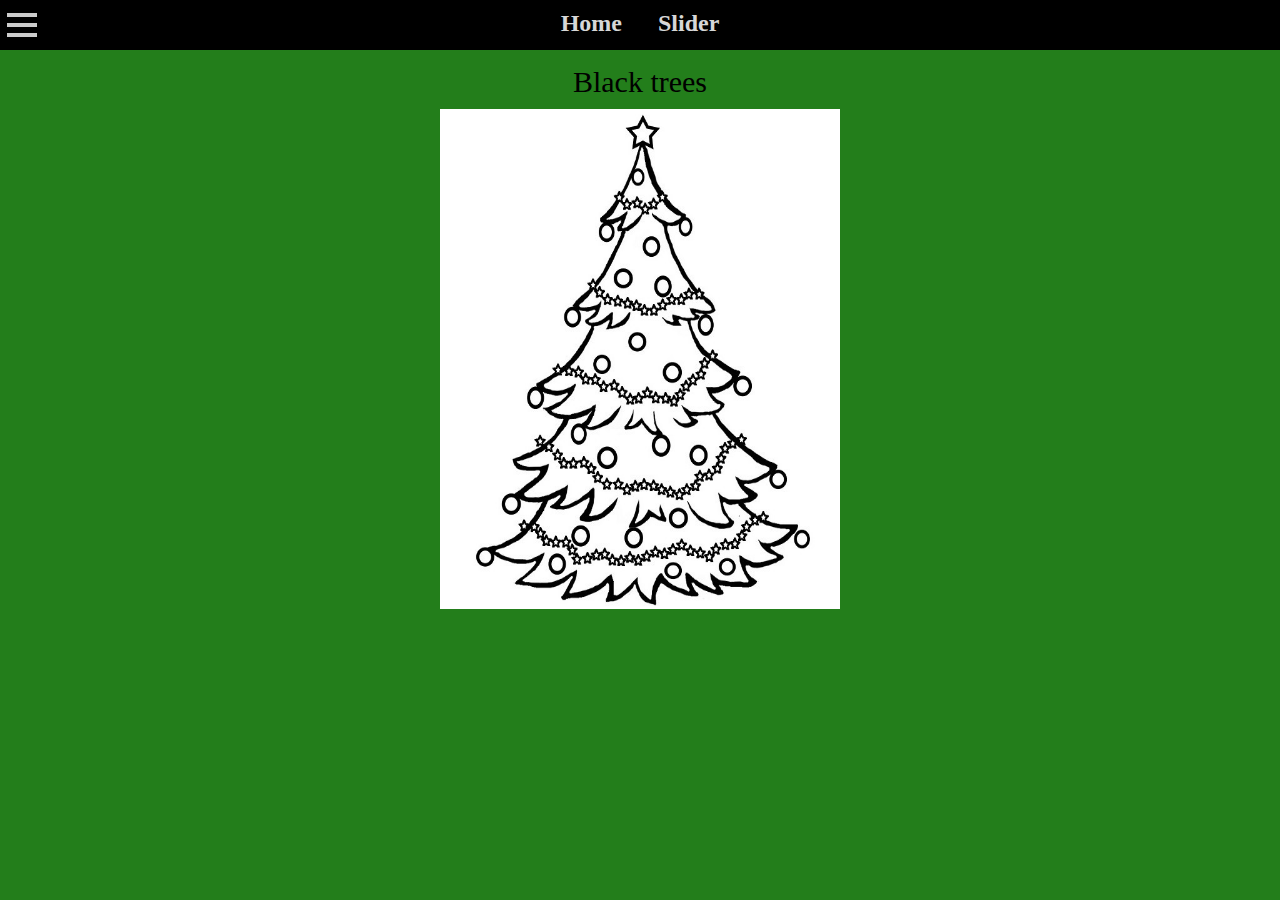
<file: index.html>
<!-- @format -->

<!DOCTYPE html>
<html lang="en">
   <head>
      <meta charset="UTF-8" />
      <meta name="viewport" content="width=device-width, initial-scale=1.0" />
      <link rel="stylesheet" href="style/style.css" />
      <title>Document</title>
   </head>

   <body>
      <div class="wrapper" id="wrapper">
         <div class="header">
            <div class="button-open-bloc" id="button-open-bloc">
               <div class="bar1"></div>
               <div class="bar2"></div>
               <div class="bar3"></div>
            </div>
            <div class="menu" id="menu">
               <div
                  class="menu__buttons menu__buttons__hover"
                  id="menu__buttons"
               >
                  <p>Black trees</p>
               </div>
               <div
                  class="menu__buttons menu__buttons__hover"
                  id="menu__buttons"
               >
                  <p>House trees</p>
               </div>
               <div
                  class="menu__buttons menu__buttons__hover"
                  id="menu__buttons"
               >
                  <p>Picsel trees</p>
               </div>
               <div
                  class="menu__buttons menu__buttons__hover"
                  id="menu__buttons"
               >
                  <p>Usually trees</p>
               </div>
               <div
                  class="menu__buttons menu__buttons__hover"
                  id="menu__buttons"
               >
                  <p>Trees in snow</p>
               </div>
            </div>

            <nav>
               <a href="index.html">Home</a>
               <a href="slider.html">Slider</a>
            </nav>
         </div>
         <div class="contents" id="contents">
            <div class="content" id="content">
               <p>Black trees</p>
               <img src="Image/black.jpg" alt="" />
            </div>
            <div class="content" id="content">
               <p>House trees</p>
               <img src="Image/inHouse.jpg" alt="" />
            </div>
            <div class="content" id="content">
               <p>Picsel trees</p>
               <img src="Image/picsel.jpg" alt="" />
            </div>
            <div class="content" id="content">
               <p>Usually trees</p>
               <img src="Image/usually.jpg" alt="" />
            </div>
            <div class="content" id="content">
               <p>Trees in snow</p>
               <img src="Image/withSnow.jpg" alt="" />
            </div>
         </div>
      </div>
      <script type="text/javascript" src="js/menu.js"></script>
   </body>
</html>
</file>
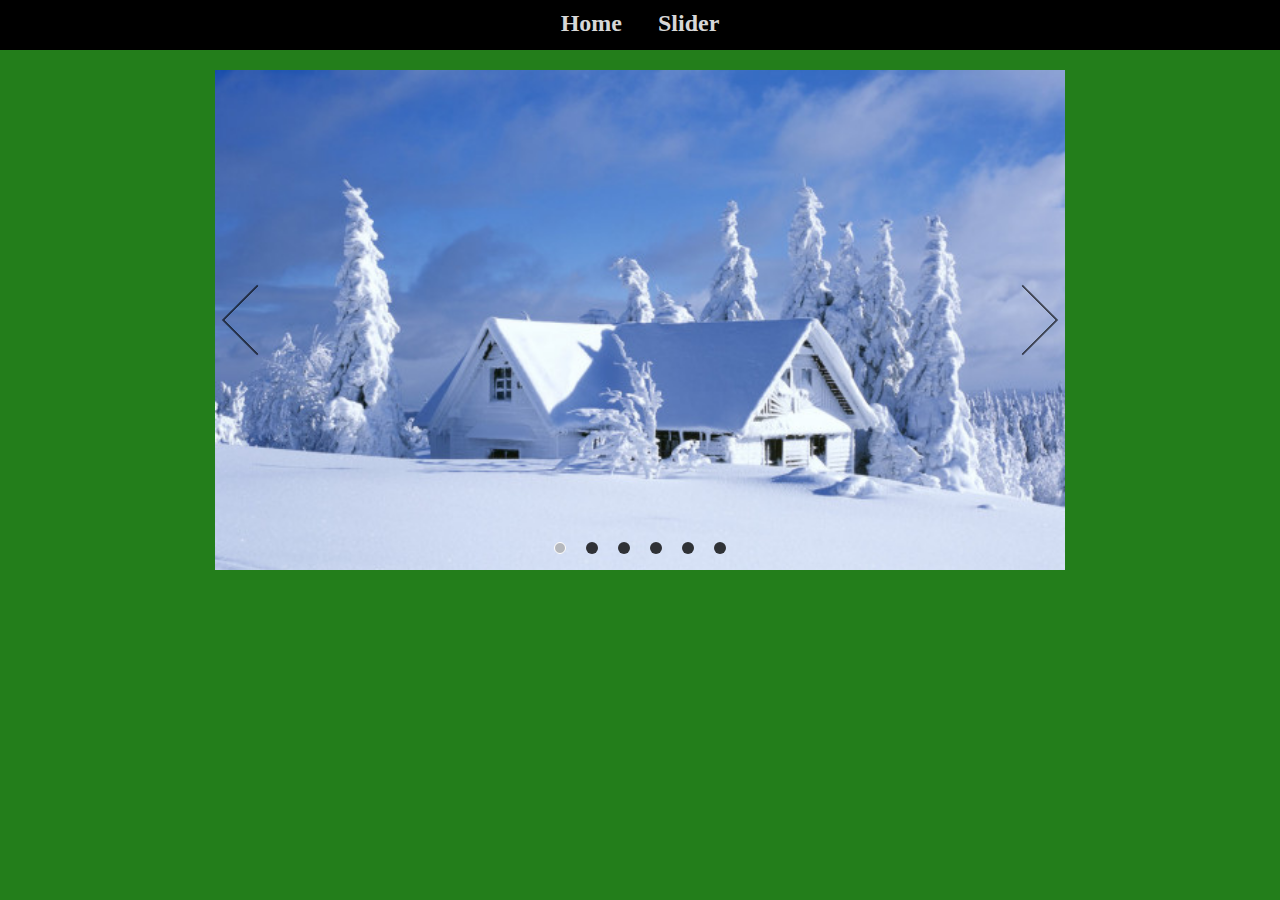
<file: slider.html>
<!-- @format -->

<!DOCTYPE html>
<html lang="en">
   <head>
      <meta charset="UTF-8" />
      <meta name="viewport" content="width=device-width, initial-scale=1.0" />
      <link rel="stylesheet" href="style/style.css" />
      <title>Document</title>
   </head>
   <body>
      <div class="header">
         <nav>
            <a href="index.html">Home</a>
            <a href="slider.html">Slider</a>
         </nav>
      </div>
      <div class="slider" id="slider">
         <div class="slider-list" id="slider-list">
            <div class="slide-item"><img src="Image/1.jpg" alt="" /></div>
            <div class="slide-item"><img src="Image/2.jpg" alt="" /></div>
            <div class="slide-item"><img src="Image/3.jpg" alt="" /></div>
            <div class="slide-item"><img src="Image/4.jpg" alt="" /></div>
            <div class="slide-item"><img src="Image/5.jpg" alt="" /></div>
            <div class="slide-item"><img src="Image/6.jpg" alt="" /></div>
         </div>
         <div class="slider-arrow-left" id="arrow-left">
            <div class="arrow-left"></div>
         </div>
         <div class="slider-arrow-right" id="arrow-right">
            <div class="arrow-right"></div>
         </div>
         <div class="slider-dots" id="slider-dots"></div>
      </div>
      <script type="text/javascript" src="js/slider.js"></script>
   </body>
</html>
</file>
<file: style/style.css>
/** @format */
body {
  background-color: #237e1b;
}

.header {
  width: 100%;
  height: 50px;
  background-color: black;
}

nav {
  text-align: center;
  padding-top: 10px;
  gap: 15px;
}

nav a {
  text-decoration: none;
  font-size: 24px;
  font-weight: bold;
  color: rgba(255, 255, 255, 0.849);
  padding: 0 15px;
  border: 1px solid transparent;
}

nav a:hover {
  color: #ffe600;
  border: 1px solid white;
  border-radius: 50%;
}

.menu {
  width: 20%;
  height: 575px;
  position: fixed;
  left: 0;
  top: 50px;
  background-color: #090b10;
  z-index: 9;
  -webkit-transition: 0.5s;
  transition: 0.5s;
  -webkit-transform: translateX(-100%);
          transform: translateX(-100%);
}

.menu__active {
  -webkit-transform: translateX(0%);
          transform: translateX(0%);
}

.menu__buttons {
  width: 100%;
  height: 60px;
  border-bottom: 2px solid #bebebe;
  cursor: pointer;
}

.menu__buttons p {
  text-align: center;
  line-height: 50px;
  color: white;
  font-size: 20px;
}

.menu__buttons__hover:hover {
  background-color: #2a344d;
}

.menu__button__active {
  background-color: rgba(159, 194, 5, 0.822);
  cursor: auto;
}

.menu__button__select {
  background-color: rgba(159, 194, 5, 0.822);
  cursor: pointer;
}

.button-open-bloc {
  display: inline-block;
  cursor: pointer;
  position: absolute;
  top: 7px;
  left: 7px;
  bottom: 0;
  right: 0;
  max-width: 35px;
  max-height: 35px;
}

.bar1,
.bar2,
.bar3 {
  width: 30px;
  height: 4px;
  background-color: #cccccc;
  margin: 6px 0;
  -webkit-transition: 0.4s;
  transition: 0.4s;
}

.button-open__change .bar1 {
  -webkit-transform: rotate(-45deg) translate(-7px, 6px);
  transform: rotate(-45deg) translate(-7px, 6px);
}

.button-open__change .bar2 {
  opacity: 0;
}

.button-open__change .bar3 {
  -webkit-transform: rotate(45deg) translate(-8px, -8px);
  transform: rotate(45deg) translate(-8px, -8px);
}

.content img {
  display: block;
  margin-left: auto;
  margin-right: auto;
  width: 400px;
  height: 500px;
}

.content {
  -webkit-transition: 0.5s;
  transition: 0.5s;
  position: relative;
  width: 100%;
  -webkit-transition: 1s;
  transition: 1s;
  text-align: center;
  color: black;
  display: none;
}

.contents__active {
  -webkit-transition: 0.5s;
  transition: 0.5s;
  width: 80%;
  -webkit-transform: translateX(20%);
          transform: translateX(20%);
}

.contents p {
  padding: 15px 0 10px 0;
  font-size: 30px;
}

/** slider */
* {
  margin: 0;
  padding: 0;
}

.slider {
  width: 850px;
  height: 500px;
  position: relative;
  top: 20px;
  margin: auto;
  overflow: hidden;
}

.slider-list {
  display: -webkit-box;
  display: -ms-flexbox;
  display: flex;
  -webkit-transition: 0.6s;
  transition: 0.6s;
}

.slide-item {
  min-height: 100%;
}

img {
  width: 100%;
  height: 100%;
}

.slider-arrow-left,
.slider-arrow-right {
  height: 100%;
  width: 50px;
  position: absolute;
  top: 0;
  cursor: pointer;
  opacity: 0.6;
  z-index: 4;
  display: -webkit-box;
  display: -ms-flexbox;
  display: flex;
  -webkit-box-align: center;
      -ms-flex-align: center;
          align-items: center;
}

.slider-arrow-left {
  left: 0;
}

.arrow-right,
.arrow-left {
  width: 50px;
  height: 50px;
  position: relative;
  -webkit-box-shadow: -2px 2px 0 black;
          box-shadow: -2px 2px 0 black;
}

.arrow-left {
  left: 20px;
  -webkit-transform: rotate(45deg);
          transform: rotate(45deg);
}

.slider-arrow-right {
  right: 0;
}

.arrow-right {
  right: 20px;
  -webkit-transform: rotate(-135deg);
          transform: rotate(-135deg);
}

.slider-arrow-right:hover,
.slider-arrow-left:hover {
  opacity: 1;
  background-color: rgba(141, 139, 139, 0.377);
}

.slider-dots {
  display: -webkit-box;
  display: -ms-flexbox;
  display: flex;
  position: absolute;
  bottom: 10px;
  left: 50%;
  -webkit-transform: translate(-50%, -50%);
          transform: translate(-50%, -50%);
}

.slider-dots .dots {
  width: 10px;
  height: 10px;
  border-radius: 50%;
  margin: 0 10px;
  cursor: pointer;
}

.slider-dots .dots:hover {
  background-color: rgba(131, 131, 131, 0.781);
}

.dots-notActive {
  background-color: rgba(0, 0, 0, 0.781);
  border: 1px solid transparent;
}

.dots-active {
  background-color: rgba(173, 173, 173, 0.781);
  border: 1px solid #fff;
}
/*# sourceMappingURL=style.css.map */
</file>
